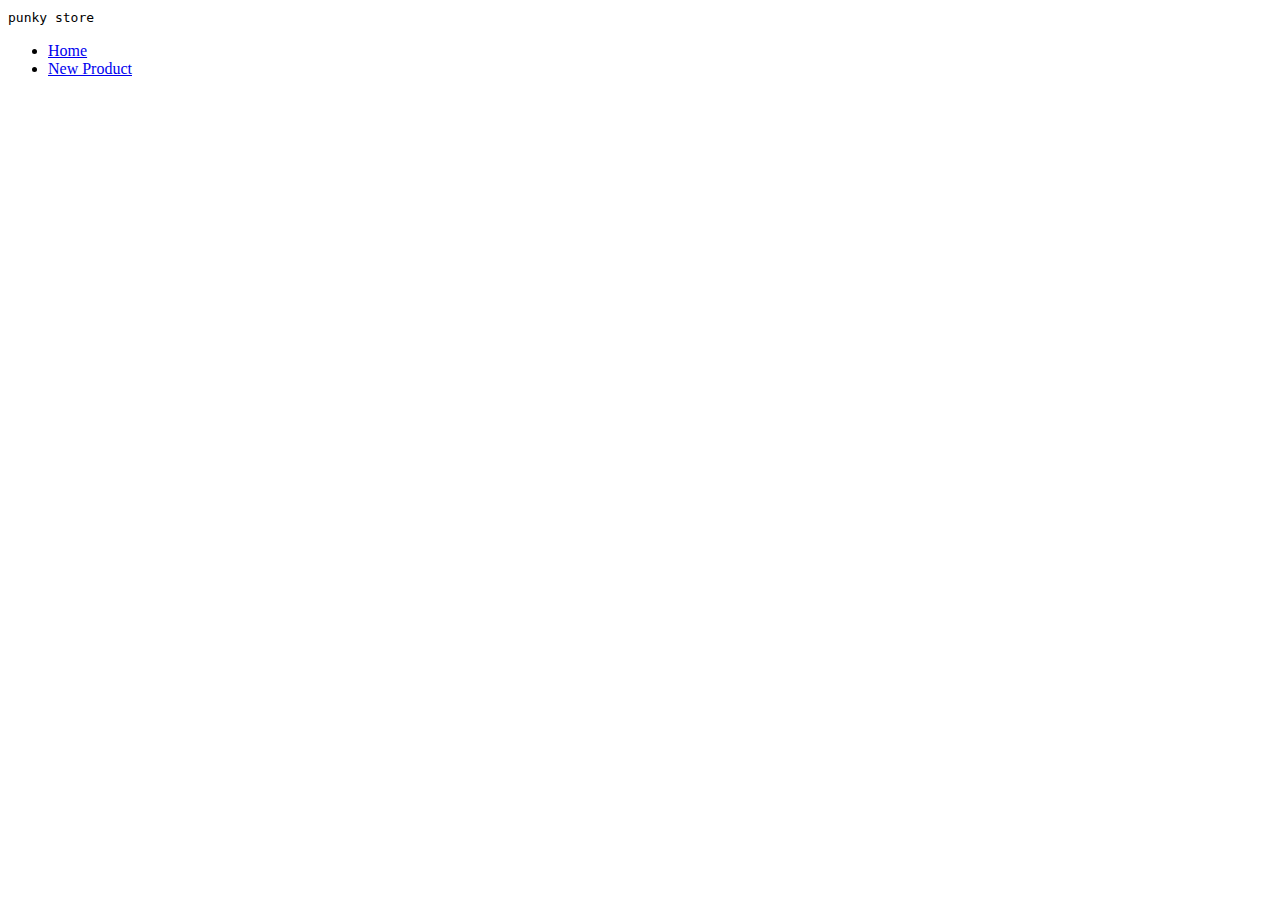
<file: mi primera pagina/index.html>
<!DOCTYPE html>
<html lang="en">
<head>
    <meta charset="UTF-8">
    <meta http-equiv="X-UA-Compatible" content="IE=edge">
    <meta name="viewport" content="width=device-width, initial-scale=1.0">
    <title>punky store</title>
    <link href="https://cdn.jsdelivr.net/npm/bootstrap@5.1.3/dist/css/bootstrap.min.css" rel="stylesheet" integrity="sha384-1BmE4kWBq78iYhFldvKuhfTAU6auU8tT94WrHftjDbrCEXSU1oBoqyl2QvZ6jIW3" crossorigin="anonymous">
</head>
<body>
    
    <nav class="navbar navbar-expand-lg navbar-light bg-light">
        
        <div class="collapse navbar-collapse" id="navbarNavDropdown">
          <samp>punky store</samp>
          <ul class="navbar-nav">
            <li class="nav-item active">
              <a class="nav-link" href="#">Home </a>
            </li>
            <li class="nav-item">
              <a class="nav-link" href="newProduct.html">New Product</a>
            </li>
          </ul>
        </div>
      </nav>


      <script src="https://cdn.jsdelivr.net/npm/bootstrap@5.1.3/dist/js/bootstrap.bundle.min.js" integrity="sha384-ka7Sk0Gln4gmtz2MlQnikT1wXgYsOg+OMhuP+IlRH9sENBO0LRn5q+8nbTov4+1p" crossorigin="anonymous"></script>
</body>
</html>
</file>
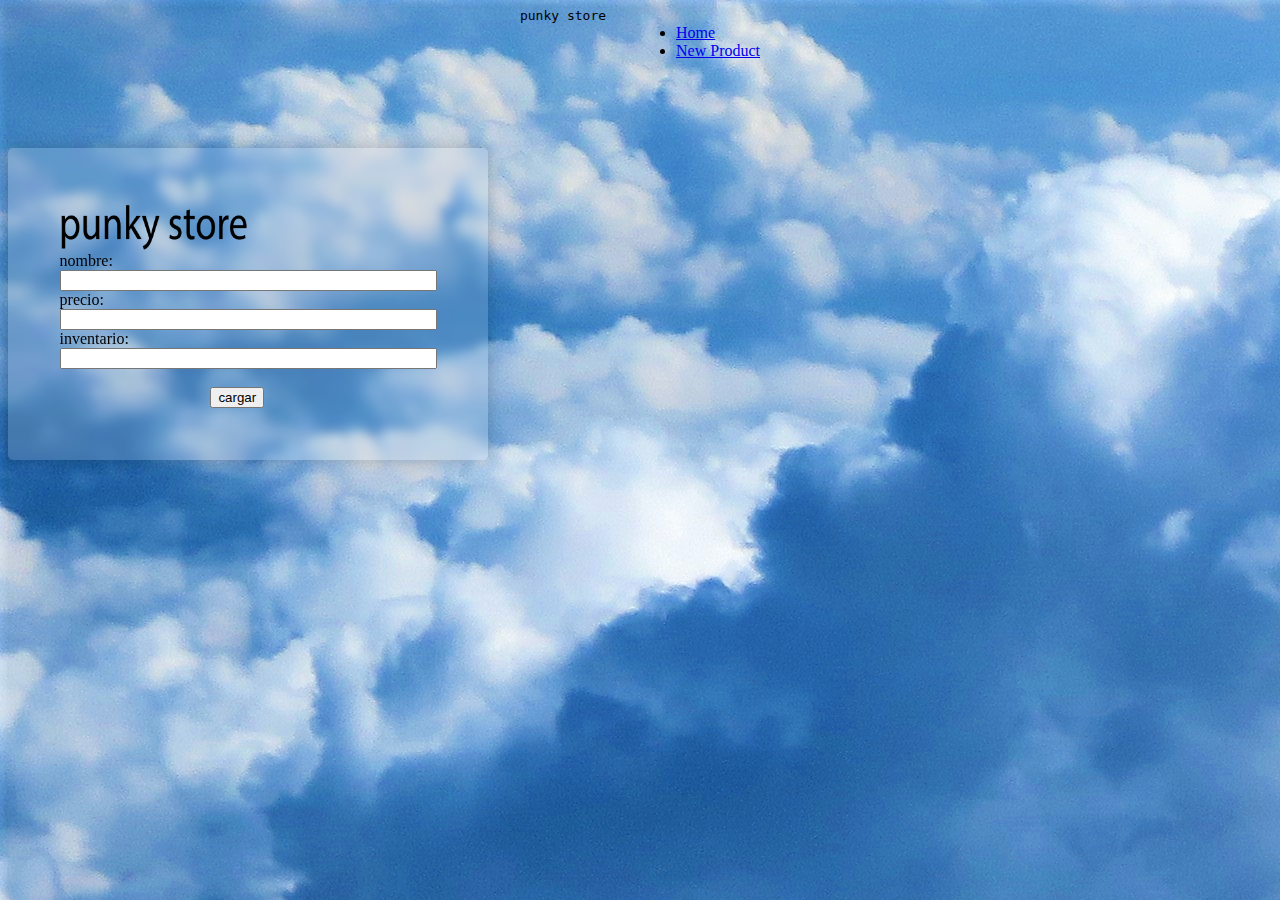
<file: hernandez_santiago_Estilos_CSS/newProduct.html>
<!DOCTYPE html>
<html lang="en">
<head>
    <meta charset="UTF-8">
    <meta http-equiv="X-UA-Compatible" content="IE=edge">
    <meta name="viewport" content="width=device-width, initial-scale=1.0">
    <title>punky store</title>
    <link href="https://cdn.jsdelivr.net/npm/bootstrap@5.1.3/dist/css/bootstrap.min.css" rel="stylesheet" integrity="sha384-1BmE4kWBq78iYhFldvKuhfTAU6auU8tT94WrHftjDbrCEXSU1oBoqyl2QvZ6jIW3" crossorigin="anonymous">
<link rel="stylesheet" href="./css/style.css">
  </head>
<body>
    
    <nav class="navbar navbar-expand-lg navbar-light bg-light">
        
        <div class="collapse navbar-collapse" id="navbarNavDropdown">
          <samp>punky store</samp>
          <ul class="navbar-nav">
            <li class="nav-item active">
              <a class="nav-link" href="index.html">Home </a>
            </li>
            <li class="nav-item">
              <a class="nav-link" href="#">New Product</a>
            </li>
          </ul>
        </div>
      </nav>

<br><br><br><br>
      <section class="container">
        
          <img class="nn" src="./img/logo.png" alt="">
        
        <div>
          <form action="">
            <tr>
             <td>nombre: <input type="text"> </td>
             <td>precio: <input type="number" name="" id=""> </td>
             <tr>inventario: <input type="number" name="" id=""> </tr>
            </tr>
            <br>
            <div class="boton">
              <button type="button" class="btn btn-outline-info">cargar</button>
            </div>
          </form>
        </div>
          
      </section>

</body>
</html>
</file>
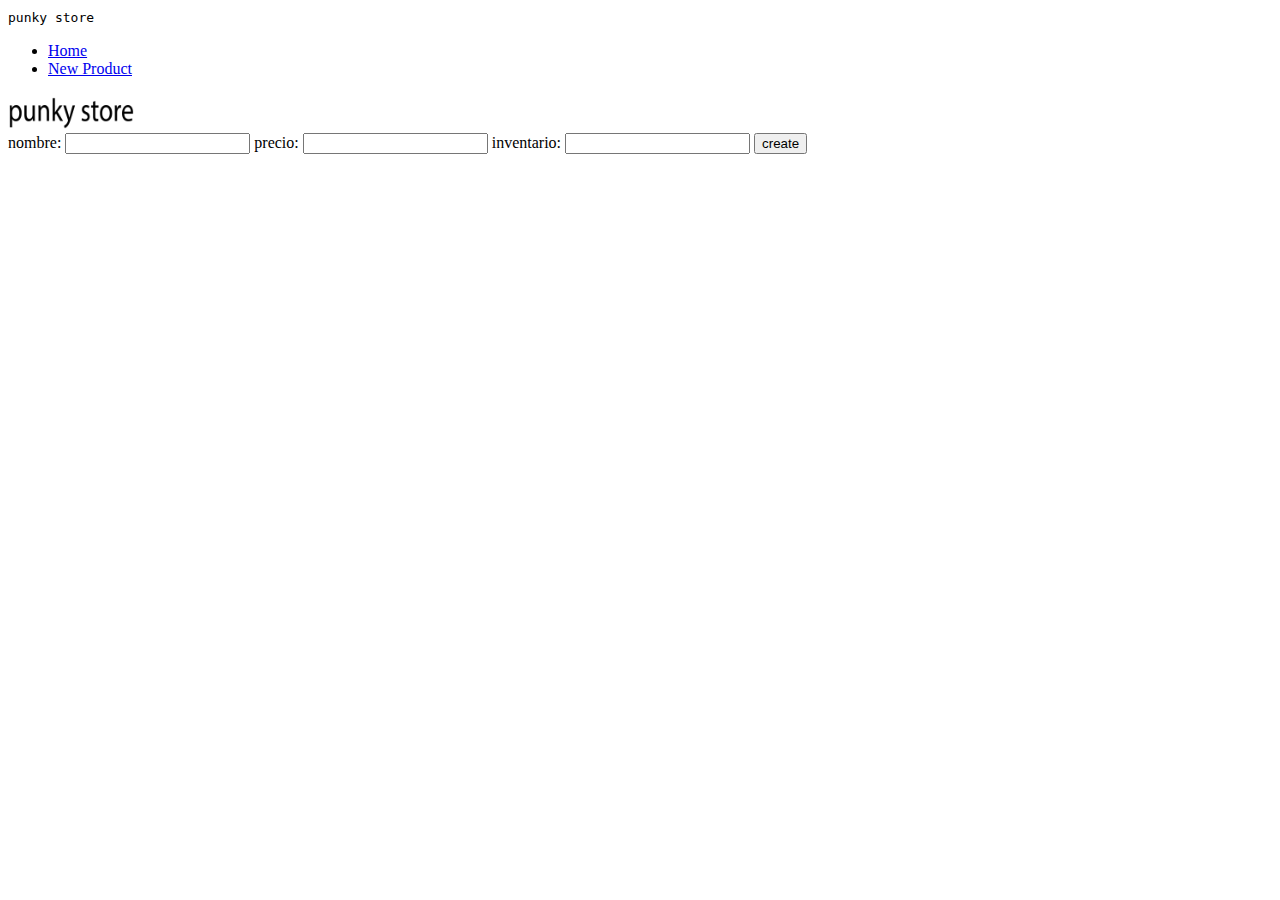
<file: mi primera pagina/newProduct.html>
<!DOCTYPE html>
<html lang="en">
<head>
    <meta charset="UTF-8">
    <meta http-equiv="X-UA-Compatible" content="IE=edge">
    <meta name="viewport" content="width=device-width, initial-scale=1.0">
    <title>punky store</title>
    <link href="https://cdn.jsdelivr.net/npm/bootstrap@5.1.3/dist/css/bootstrap.min.css" rel="stylesheet" integrity="sha384-1BmE4kWBq78iYhFldvKuhfTAU6auU8tT94WrHftjDbrCEXSU1oBoqyl2QvZ6jIW3" crossorigin="anonymous">
</head>
<body>
    
    <nav class="navbar navbar-expand-lg navbar-light bg-light">
        
        <div class="collapse navbar-collapse" id="navbarNavDropdown">
          <samp>punky store</samp>
          <ul class="navbar-nav">
            <li class="nav-item active">
              <a class="nav-link" href="index.html">Home </a>
            </li>
            <li class="nav-item">
              <a class="nav-link" href="#">New Product</a>
            </li>
          </ul>
        </div>
      </nav>


      <section>
          <img src="./img/logo.png" alt="" width="10%">
          <form action="">
            <tr>
             <td>nombre: <input type="text"> </td>
             <td>precio: <input type="number" name="" id=""> </td>
             <tr>inventario: <input type="number" name="" id=""> </tr>
            </tr>
            <button>create</button>
          </form>
        
          
      </section>

</body>
</html>
</file>
<file: hernandez_santiago_Estilos_CSS/css/style.css>
body{
    background: url(../img/pexels-konevi-3789871.jpg) no-repeat;
    
}

#navbarNavDropdown{
    display: flex;
    justify-content:center;
    gap:30px;
    position: static;
    
}
.container {
    
    padding: 4%;
    width: 30%; 
    box-shadow: 0 0 1rem 0 rgba(0, 0, 0, .2); 
    border-radius: 5px;
    background-color: rgba(255, 255, 255, .15);
    backdrop-filter: blur(5px);

    
}
.nn{
    width: 50%;
    display: flex;
    justify-content:center;
}
form {
    display: flex;
    padding: 1px;
    flex-direction:column ;
}
tr{
    width: 5%;
    margin: 5px;
}
.boton{
    display: flex;
    width: 20%;
    margin: auto;
    
}
</file>
